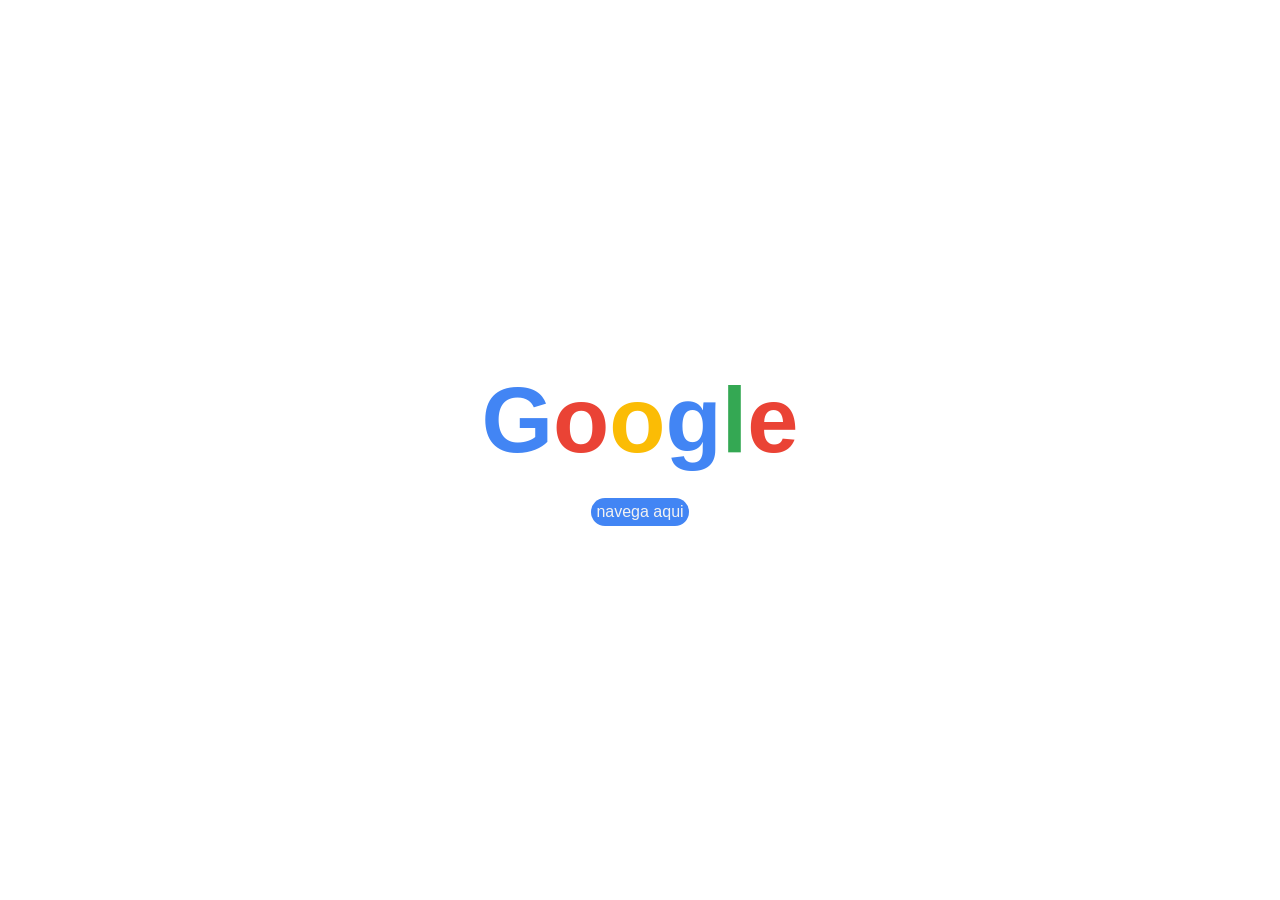
<file: index.html>
<html lang="en">
<head>
    <meta charset="UTF-8">
    <meta name="viewport" content="width=device-width, initial-scale=1.0">
    <title>Google</title>
    <link rel="stylesheet" href="google.css">
</head>
<body class="color1">
    <main class="contenido">
        <div class="bodi2" aria-label="Google">
            <span class="g">G</span><span class="o">o</span><span class="o1">o</span><span class="g1">g</span><span class="l">l</span><span class="e">e</span>
        </div>
        <a class="boton" href="googlebusqueda.html" target="_blank">navega aqui</a>
    </main>
</body>
</html>
</file>
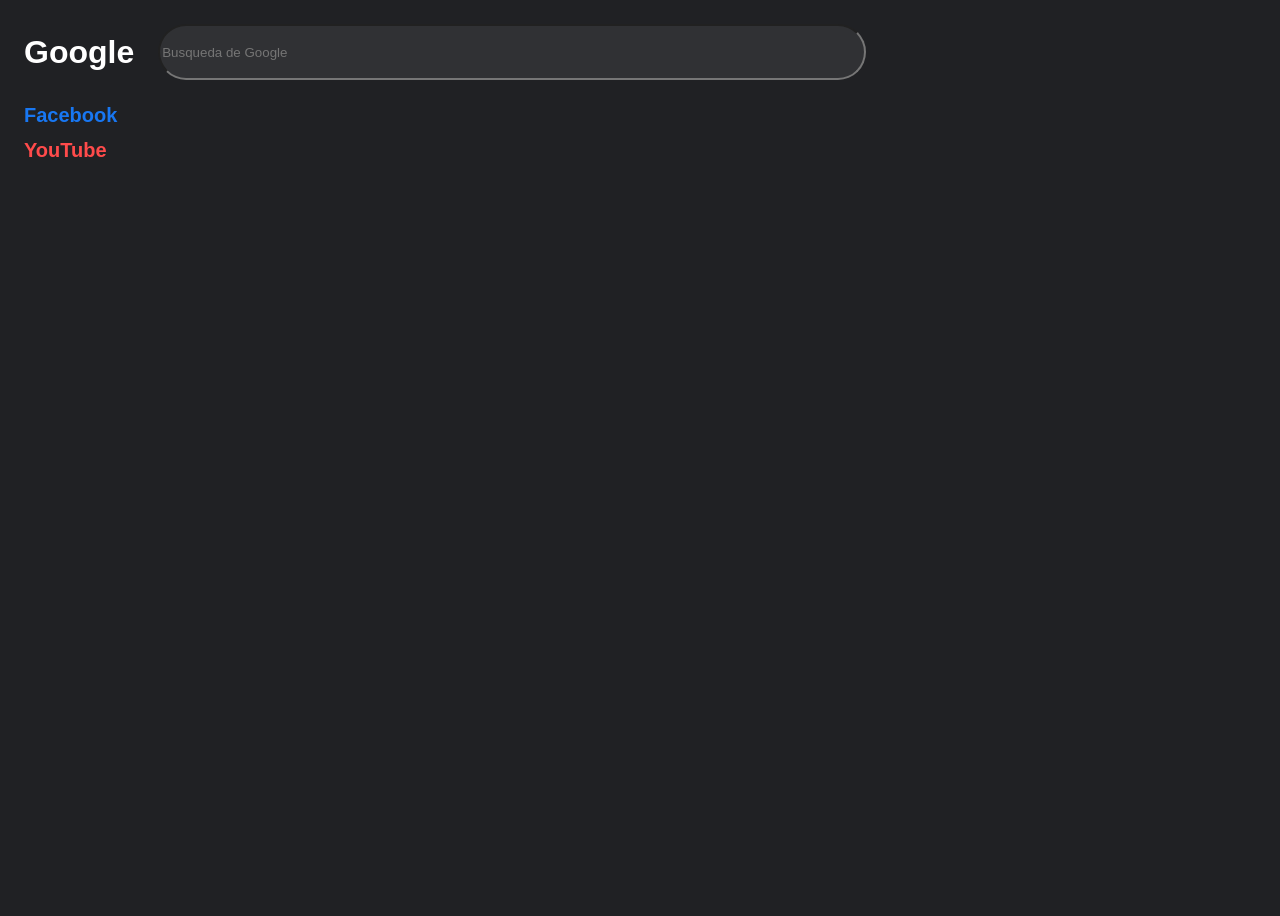
<file: googlebusqueda.html>
<!DOCTYPE html>
<html lang="es">
<head>
    <meta charset="UTF-8">
    <meta name="viewport" content="width=device-width, initial-scale=1.0">
    <title>Google</title>
    <link rel="stylesheet" href="googlebusqueda.css">
</head>
<body class="color">
    <main class="contenido">
        <header class="encabezado">
            <h1 class="blanco">Google</h1>
            <input class="barra-de-busqueda" type="text" placeholder="Busqueda de Google">
        </header>
        <nav class="enlaces" aria-label="Enlaces a redes sociales">
            <a class="face" href="https://www.facebook.com/" target="_blank" rel="noopener noreferrer">Facebook</a>
            <a class="you" href="https://www.youtube.com/" target="_blank" rel="noopener noreferrer">YouTube</a>
        </nav>
    </main>
</body>
</html>
</file>
<file: google.css>
.color1{
  background-color: #ffffff;
  margin: 0;
  min-height: 100vh;
}

.contenido{
  min-height: 100vh;
  display: flex;
  flex-direction: column;
  align-items: center;
  justify-content: center;
}

.bodi2{
  display: flex;
  align-items: center;
  justify-content: center;
  font-family: Arial, Helvetica, sans-serif;
  font-size: 92px;
  font-weight: 600;
  line-height: 1;
}

.g,
.g1{
  color: #4285F4;
}

.o{
  color: #EA4335;
}

.o1{
  color: #FBBC05;
}

.l{
  color: #34A853;
}

.e{
  color: #EA4335;
}

.boton{
  display: flex;
  margin-top: 32px;
  padding: 5px;
  background-color: #4285F4;
  text-align: center;
  justify-content: center;
  color: #f2f2f2;
  border-radius: 50px;
  font-family: Arial, Helvetica, sans-serif;
  text-decoration: none;
}
</file>
<file: googlebusqueda.css>
.color {
  min-height: 100vh;
  background-color: #202124;
  font-family: Arial, Helvetica, sans-serif;
}

.contenido {
  padding: 16px;
}

.encabezado {
  display: flex;
  align-items: center;
  gap: 24px;
}

.blanco {
  margin: 0;
  color: #ffffff;
}

.barra-de-busqueda {
  width: 700px;
  height: 50px;
  border-radius: 50px;
  background-color: #303134;
}

.enlaces {
  display: flex;
  flex-direction: column;
  gap: 12px;
  margin-top: 24px;
}

.enlaces a {
  font-size: 20px;
  font-weight: 600;
  text-decoration: none;
  width: fit-content;
}

.face {
  color: #1877f2;
}

.you {
  color: #ff4b4b;
}
</file>
